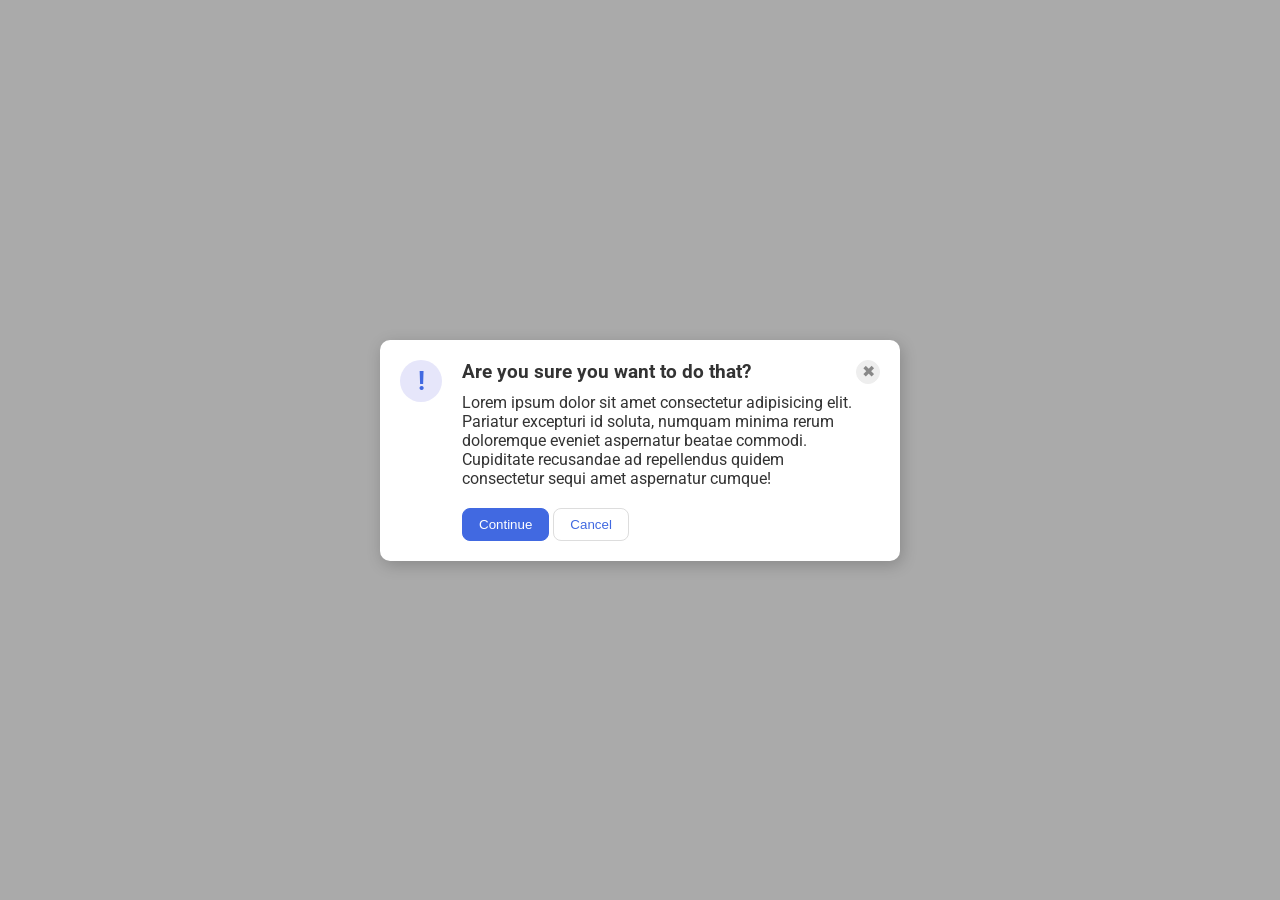
<file: foundations/flex/05-flex-modal/index.html>
<!DOCTYPE html>
<html lang="en">
  <head>
    <meta charset="UTF-8">
    <meta http-equiv="X-UA-Compatible" content="IE=edge">
    <meta name="viewport" content="width=device-width, initial-scale=1.0">
    <link rel="stylesheet" href="style.css">
    <title>Modal</title>
  </head>
  <body>
    <div class="modal">
      <div class="icon">!</div>

      <div class="mes">
        <div class="header">Are you sure you want to do that?</div>
        <div class="text">Lorem ipsum dolor sit amet consectetur adipisicing elit. Pariatur excepturi id soluta, numquam minima rerum doloremque eveniet aspernatur beatae commodi. Cupiditate recusandae ad repellendus quidem consectetur sequi amet aspernatur cumque!</div>
        <div class="btn">
          <button class="continue">Continue</button>
          <button class="cancel">Cancel</button>
        </div>
      </div>
      <button class="close-button">✖</button>
      
    </div>
  </body>
</html>
</file>
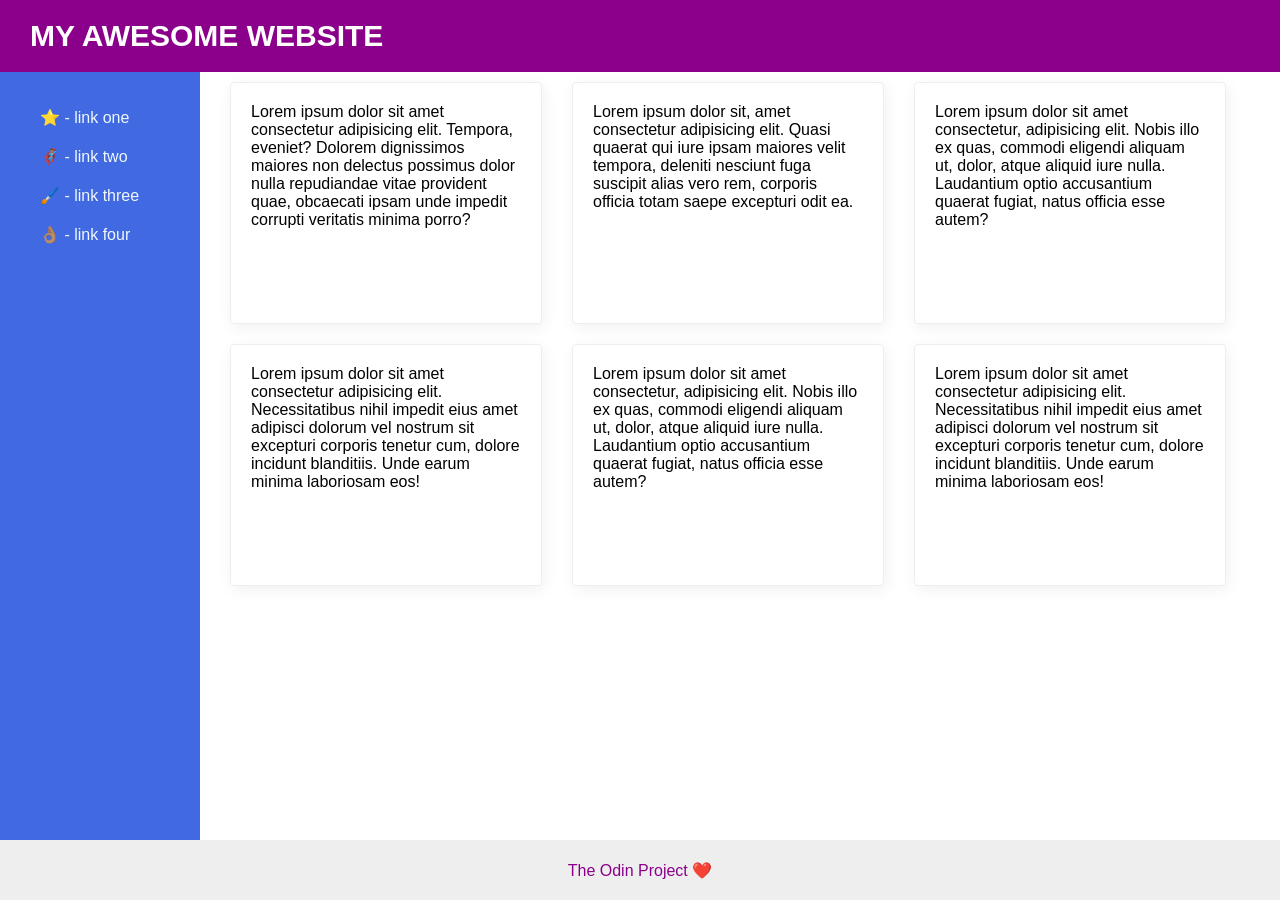
<file: foundations/flex/07-flex-layout-2/index.html>
<!DOCTYPE html>
<html lang="en">
  <head>
    <meta charset="UTF-8">
    <meta http-equiv="X-UA-Compatible" content="IE=edge">
    <meta name="viewport" content="width=device-width, initial-scale=1.0">
    <title>The Holy Grail</title>
    <link rel="stylesheet" href="style.css">
  </head>
  <body>
    <div class="header">
      <h1>MY AWESOME WEBSITE</h1>
    </div>
    
    <div class="content">

      <div class="sidebar">
        <ul>
          <li><a href="#">⭐ - link one</a></li>
          <li><a href="#">🦸🏽‍♂️ - link two</a></li>
          <li><a href="#">🖌️ - link three</a></li>
          <li><a href="#">👌🏽 - link four</a></li>
        </ul>
      </div>
      <div class="contentCard">
        <div class="card">Lorem ipsum dolor sit amet consectetur adipisicing elit. Tempora, eveniet? Dolorem dignissimos maiores non delectus possimus dolor nulla repudiandae vitae provident quae, obcaecati ipsam unde impedit corrupti veritatis minima porro?</div>
        <div class="card">Lorem ipsum dolor sit, amet consectetur adipisicing elit. Quasi quaerat qui iure ipsam maiores velit tempora, deleniti nesciunt fuga suscipit alias vero rem, corporis officia totam saepe excepturi odit ea.</div>
        <div class="card">Lorem ipsum dolor sit amet consectetur, adipisicing elit. Nobis illo ex quas, commodi eligendi aliquam ut, dolor, atque aliquid iure nulla. Laudantium optio accusantium quaerat fugiat, natus officia esse autem?</div>
        <div class="card">Lorem ipsum dolor sit amet consectetur adipisicing elit. Necessitatibus nihil impedit eius amet adipisci dolorum vel nostrum sit excepturi corporis tenetur cum, dolore incidunt blanditiis. Unde earum minima laboriosam eos!</div>
        <div class="card">Lorem ipsum dolor sit amet consectetur, adipisicing elit. Nobis illo ex quas, commodi eligendi aliquam ut, dolor, atque aliquid iure nulla. Laudantium optio accusantium quaerat fugiat, natus officia esse autem?</div>
        <div class="card">Lorem ipsum dolor sit amet consectetur adipisicing elit. Necessitatibus nihil impedit eius amet adipisci dolorum vel nostrum sit excepturi corporis tenetur cum, dolore incidunt blanditiis. Unde earum minima laboriosam eos!</div>
      </div>
    </div>
    
    <div class="footer">
      The Odin Project ❤️
    </div>
  </body>
</html>
</file>
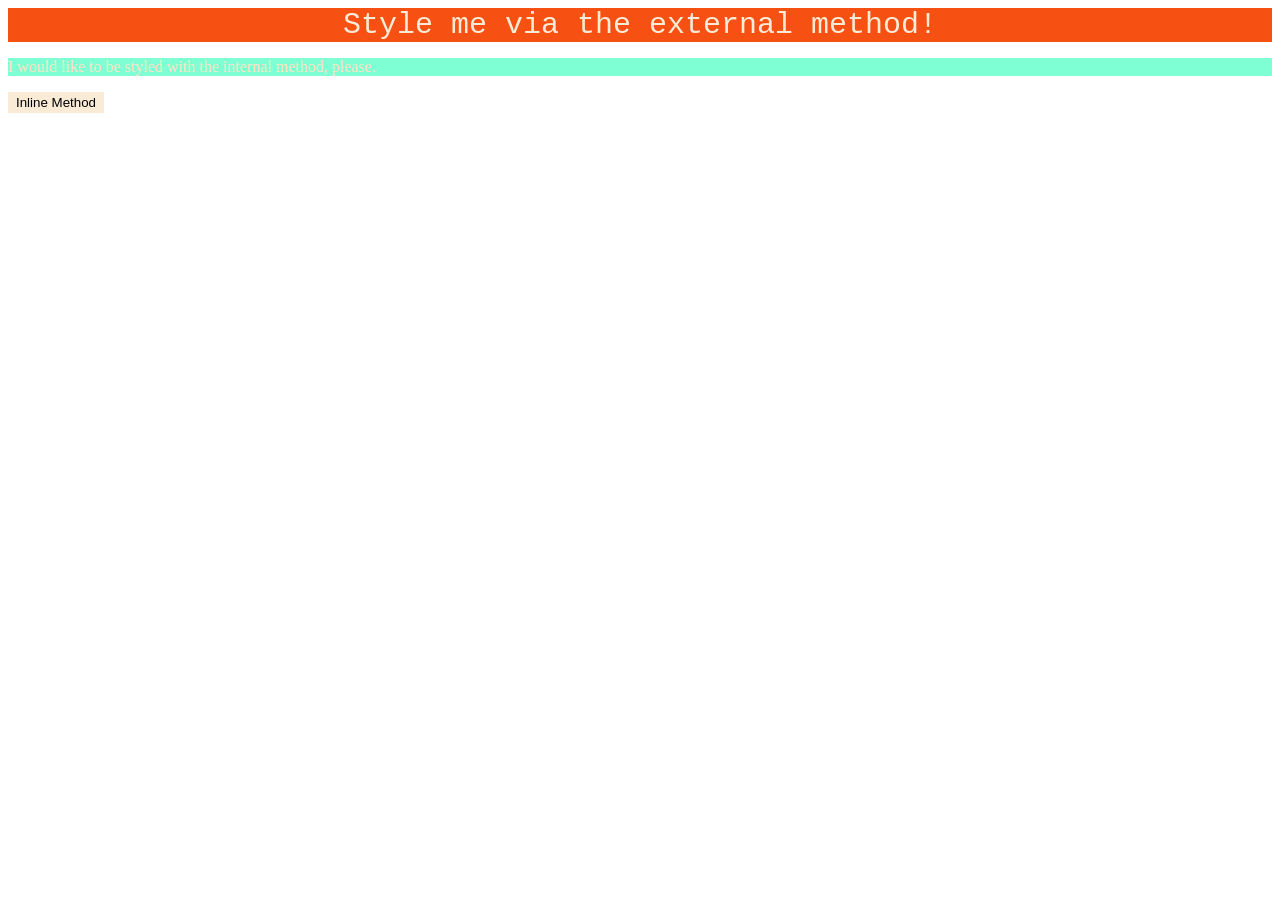
<file: foundations/intro-to-css/01-css-methods/index.html>
<!DOCTYPE html>
<html lang="en">
  <head>
    <link rel="stylesheet" href="./styles.css">
    <meta charset="UTF-8">
    <meta http-equiv="X-UA-Compatible" content="IE=edge">
    <meta name="viewport" content="width=device-width, initial-scale=1.0">
    <title>Methods for Adding CSS</title>
    <style>
      p {
        color:bisque;
        background-color:aquamarine;

      }
    </style>
  </head>
  <body>
    <div>Style me via the external method!</div>
    <p>I would like to be styled with the internal method, please.</p>
    <button style="background-color: antiquewhite; border: 2px solid transparent;">Inline Method</button>
  </body>
</html>
</file>
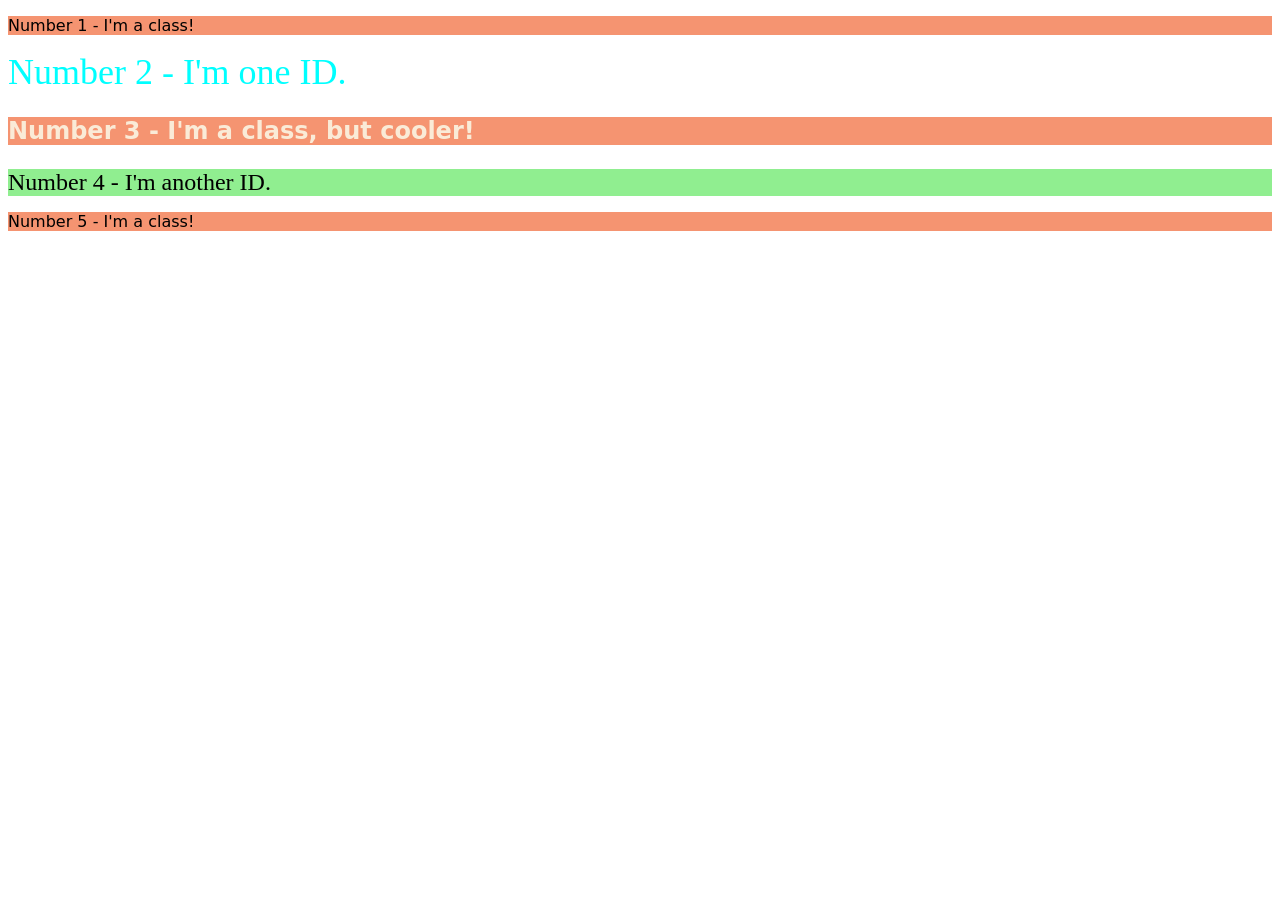
<file: foundations/intro-to-css/02-class-id-selectors/index.html>
<!DOCTYPE html>
<html lang="en">
  <head>
    <meta charset="UTF-8">
    <meta http-equiv="X-UA-Compatible" content="IE=edge">
    <meta name="viewport" content="width=device-width, initial-scale=1.0">
    <title>Class and ID Selectors</title>
    <link rel="stylesheet" href="style.css">
  </head>
  <body>
    <p class='odd'>Number 1 - I'm a class!</p>
    <div id="sec">Number 2 - I'm one ID.</div>
    <p class='odd big'>Number 3 - I'm a class, but cooler!</p>
    <div id="fort">Number 4 - I'm another ID.</div>
    <p class='odd'>Number 5 - I'm a class!</p>
  </body>
</html>
</file>
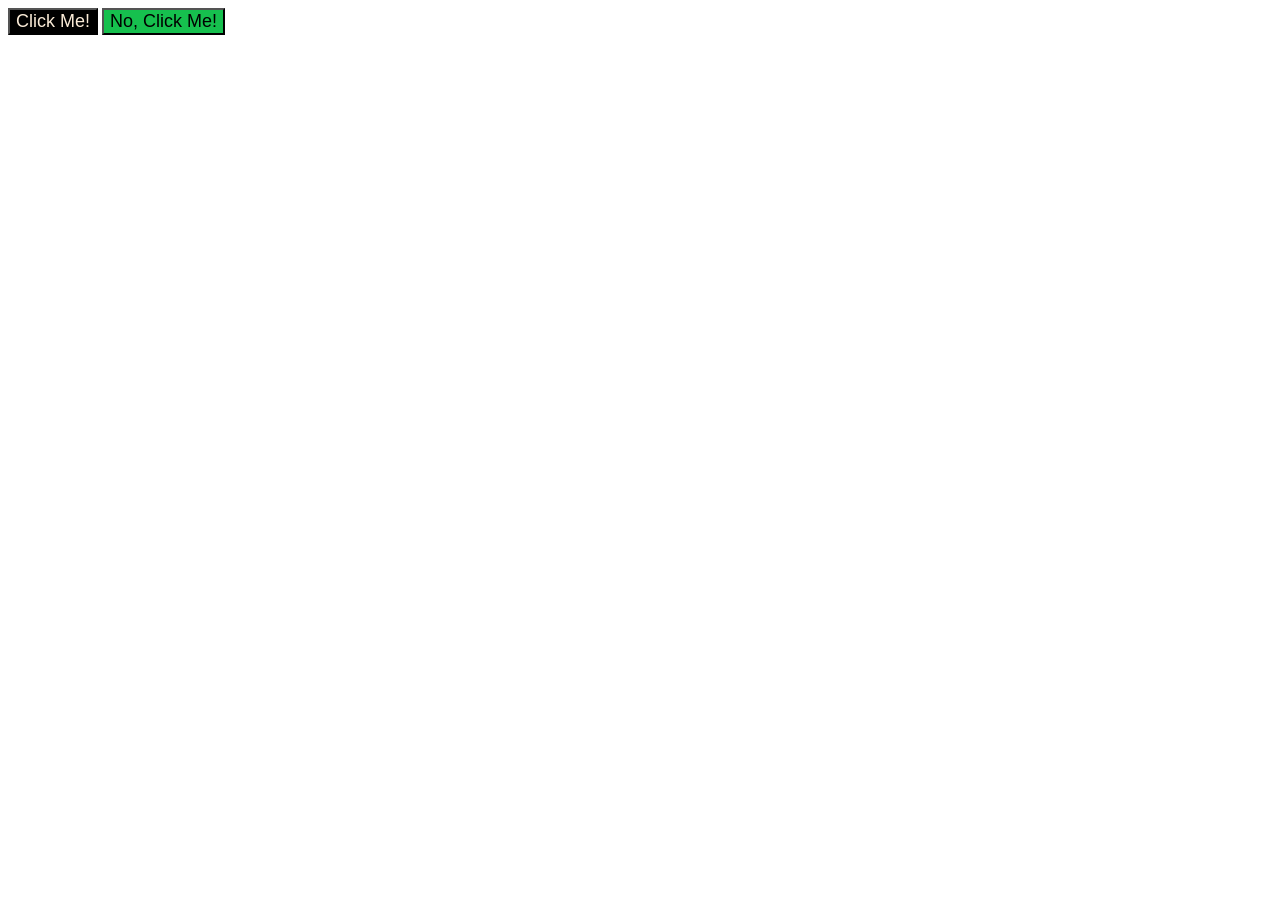
<file: foundations/intro-to-css/03-grouping-selectors/index.html>
<!DOCTYPE html>
<html lang="en">
  <head>
    <meta charset="UTF-8">
    <meta http-equiv="X-UA-Compatible" content="IE=edge">
    <meta name="viewport" content="width=device-width, initial-scale=1.0">
    <title>Grouping Selectors</title>
    <link rel="stylesheet" href="style.css">
  </head>
  <body>
    <button class="btn click">Click Me!</button>
    <button class="btn donotclick">No, Click Me!</button>
  </body>
</html>
</file>
<file: foundations/flex/05-flex-modal/style.css>
@import url('https://fonts.googleapis.com/css2?family=Roboto:wght@400;700&display=swap');

html, body {
  height: 100%;
}

body {
  font-family: Roboto, sans-serif;
  margin: 0;
  background: #aaa;
  color: #333;
  /* I'll give you this one for free lol */
  display: flex;
  align-items: center;
  justify-content: center;
}

.modal {
  background: white;
  width: 480px;
  border-radius: 10px;
  box-shadow: 2px 4px 16px rgba(0,0,0,.2);
  display:flex;
  padding:20px;
}


.icon {
  color: royalblue;
  font-size: 26px;
  font-weight: 700;
  background: lavender;
  width: 42px;
  height: 42px;
  border-radius: 50%;
  display: flex;
  align-items: center;
  justify-content: center;
  flex-shrink: 0;
  margin-right: 20px;
}

.close-button {
  background: #eee;
  border-radius: 50%;
  color: #888;
  font-weight: 400;
  font-size: 16px;
  height: 24px;
  width: 24px;
  display: flex;
  align-items: center;
  justify-content: center;
  border: 1px solid #eee;
  padding: 0;
  flex-shrink: 0;
}

button {
  cursor: pointer;
  padding: 8px 16px;
  border-radius: 8px;
}

button.continue {
  background: royalblue;
  border: 1px solid royalblue;
  color: white;
}

button.cancel {
  background: white;
  border: 1px solid #ddd;
  color: royalblue;
}

.mes {
  display: flex;
  flex-direction: column;
}

.header {
  margin-bottom: 10px;
  font-weight: bold;
  font-size: larger;
}

.text {
  margin-bottom: 20px;
}
</file>
<file: foundations/flex/07-flex-layout-2/style.css>
body {
  font-family: -apple-system, BlinkMacSystemFont, 'Segoe UI', Roboto, Oxygen, Ubuntu, Cantarell, 'Open Sans', 'Helvetica Neue', sans-serif;
  margin: 0;
  min-height: 100vh;
  height: 100vh;
  display:flex;
  flex-direction: column;
}

.header {
  height: 72px;
  background: darkmagenta;
  color: white;
  font-size: 15px;
  display:flex;
  align-items: center;

}

.header h1{
  margin-left: 30px;
}

.footer {
  height: 60px;
  background: #eee;
  color: darkmagenta;
  display: flex;
  justify-content: center;
  align-items: center;
}

.sidebar {
  background: royalblue;
  box-sizing: border-box;
  display:flex;
  flex: 0 0 200px;
}

.sidebar ul {
  list-style: none;
}

.sidebar li {
  margin-top: 20px;
}

.sidebar ul li a {
  text-decoration: none;
  color:aliceblue;
}


.card {
  border: 1px solid #eee;
  box-shadow: 2px 4px 16px rgba(0,0,0,.06);
  border-radius: 4px;
  display: flex;
  width: 270px;
  height: 200px;
  margin:10px 0px 10px 30px;
  padding: 20px;
}

.content {
  display:flex;
  flex-grow:1;
}

.contentCard {
  display: flex;
  flex-wrap:wrap;
  align-content: baseline;
}
</file>
<file: foundations/intro-to-css/01-css-methods/styles.css>
div {
  background-color:rgb(247, 80, 19);
  text-align: center;
  color:antiquewhite;
  font-size: 30px;
  font-family:'Courier New', Courier, monospace;
}
</file>
<file: foundations/intro-to-css/02-class-id-selectors/style.css>
/* Add CSS Styling */

.odd {
  font-family: 'Verdana', 'DejaVu Sans', sans-serif;
  background-color:rgb(245, 148, 113);

}

.odd.big {
  font-size: 24px ;
  font-weight: bold;
  color: antiquewhite;
}

#sec {
  /* background-color: aquamarine; */
  font-size: 36px;
  color: aqua;
}

#fort {
  background-color:lightgreen;
  font-size:24px;
}
</file>
<file: foundations/intro-to-css/03-grouping-selectors/style.css>
/* Add CSS Styling */

.btn {
  font-size:18px;
  font-family: Helvetica, 'Times New Roman', sans-serif;

}

.click {
  color: antiquewhite;
  background-color: black;
}

.donotclick {
  background-color: rgb(22, 192, 78);
}
</file>
